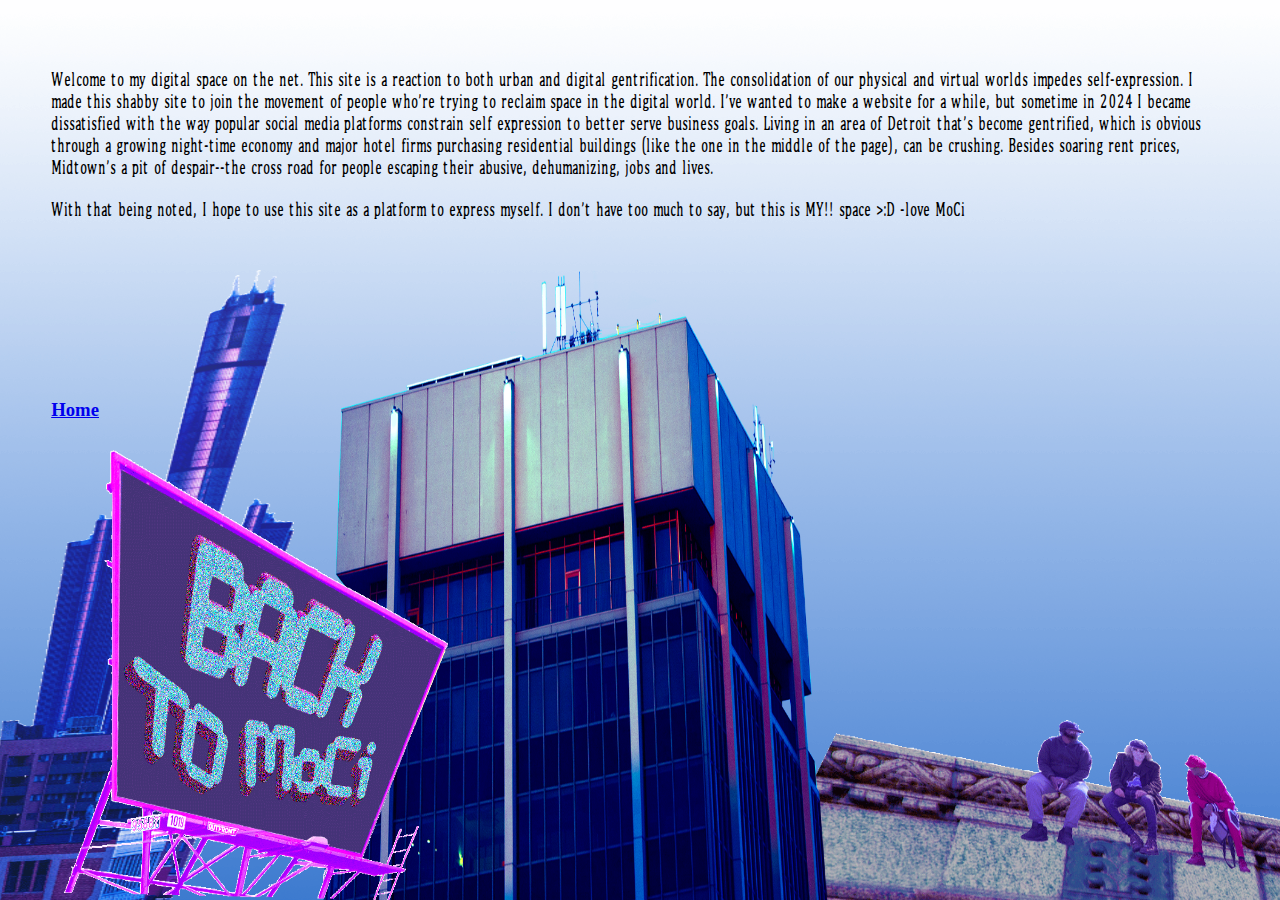
<file: about.html>
<!DOCTYPE html>
<html lang="en">
<head>
    <meta charset="UTF-8">
    <meta name="viewport" content="width=device-width, initial-scale=1.0">
    <title>MoCi Homepage</title>
    <link rel="stylesheet" href="css/style.css">
    
<style>
    body{
        background-image:url('images/moci_homepage_0007_rectangle-4.png');
    }
    /* Fonts used */

/* Section end */
</style>
</head>
<body>
 <div id="skybox">

 </div>
     
<div class="background">
    <img src="images/mcb.png" alt="Image of former apartment building that was bought by a major hospitality company." id="mca4g">
<img src="images/moci_homepage_0006_building_blue.png" alt="Transparent image of a building." id="gmbuildingbkg">
<a href="index.html"><img src="images/about-page_0000_Asset-42.png" alt="billboard that says back to moci" id="welcomemoci"></a>
  <img src="images/moci_homepage_0005_buddies.png" alt="Transparent image of a building with three men sitting on it." id="footbuilding4g">

</div>
 <div id="about">
 
    <div> <p font-family="PinkBunny">Welcome to my digital space on the net. This site is a reaction to both urban and digital gentrification. The consolidation of our physical and virtual worlds impedes self-expression. I made this shabby site to join the movement of people who're trying to reclaim space in the digital world. I've wanted to make a website for a while, but sometime in 2024 I became dissatisfied with the way popular social media platforms constrain self expression to better serve business goals. Living in an area of Detroit that's become gentrified, which is obvious through a growing night-time economy and major hotel firms purchasing residential buildings (like the one in the middle of the page), can be crushing. Besides soaring rent prices, Midtown's a pit of despair--the cross road for people escaping their abusive, dehumanizing, jobs and lives. </p>   
        <p font-family="PinkBunny">With that being noted, I hope to use this site as a platform to express myself. I don't have too much to say, but this is MY!! space >:D  -love MoCi </p>
</div>   

 <h3><a href="index.html">Home</h3>


           
 </div>  
  
    

   
</body>
</file>
<file: css/style.css>
@font-face{
    font-family:JuicyB30;
    src:url("../fonts/juicyb30.ttf") format("truetype");

}
@font-face{
    font-family:PinkBunny;
    src:url("../fonts/pinkbunny2.woff") format("woff");

}
/* This section is for block level elements */
body{
   
   display:flex;
   flex-direction:column;
   position:static;
   
 
   

}
.background{

    width:60%;
}


#container{
    display: grid;
   margin: auto;
   column-gap:0%;
   row-gap:0%;
   width:100%;
  height:70%;
   z-index:21;
}
header{
    display:flex;
    flex-direction:row;

    width:50%;
    height:10%;
    justify-content:flex-start;
    position:absolute;
    left:0%;
    top:10%;
    grid-column:1/span 3;
    flex-wrap: wrap;
  

}
footer{
    width:100%;
    height: 20%;
    position:absolute;
    bottom: 0%;

}
h1{
    color:rgb(28, 28, 97);
    font-size:300%;
}
a{
    
}
p{
    font-family:PinkBunny;
    font-size:larger;
}
/* This section is for class elements */

  
.homenav{
    display:flex;
    flex-direction:column;
justify-content: space-evenly;
position:absolute;
right:6%; 
z-index:0;
height:60%;
width:26%;
bottom:20%;



}
#about{
  display:flex;
    flex-direction:column;
justify-content: space-evenly;
position:absolute;
right:6%; 
z-index:0;
height:90%;
width:90%;
top:-10%; 
}    
  
  
/********this section is for pagelinks ******/
.plink{
height:20%;
width:100%;
bottom:40%;
position:static;
font-family:JuicyB30;
font-size: 250%;
}

/*********Section end******/


/* This section is for id elements present on index.html |4g=foreground, bkg=background */
#home-body{
  
 position:absolute;
   height:100%;
   width:100%;

}

#footbuilding4g{
    position: absolute;
    bottom:0%;
    right:-4%;
    width:45%;
    height: 20%;
   
    z-index: -13;

}
#gmbuildingbkg{
    position:absolute;
    left:-2%;
    z-index: -14;
    height:70%;
    width:25%;
    bottom:0%;
    opacity:0.8;
}
#mca4g{
    position:absolute;
    right: 35%;
    bottom: 0%;
    z-index: 15;
    height:70%;
    width:40%;
}
#welcomemoci{
    position:absolute;
    bottom:0%;
    height:50%;
    width:30%;
    z-index:16;
    right:65%;
}


/** This section is for id elements present on linkspage.html **/
#linkspagebody{
    display:flex;
    flex-direction:row;
    width:100vw;
    height:100vh;
justify-content:right;
background-color:rgb(211, 255, 255);

}
#coolsiteframe{
width:59%;
height:80%;
border-width:10px;
border-radius:1%;
border-style:solid;
border-color:rgba(164, 27, 159, 0.249);
}
#coolpeopleframe{
 width:30%;
height:80%;  
border-width:10px;
border-radius:1%;
border-style:solid;
border-color:rgba(164, 27, 159, 0.249);
}

.coolbodies{
    display:flex;
    flex-direction:column;
    width:98%;
    height:100%;
   background-color:rgba(223, 101, 183, 0.244);
   margin:2%;
   
 
}

.coolsite{
    display:flex;
flex-direction:row;
width:98%;
height:20%;
border-width: 3px;  
border-color:rgba(0, 0, 0, 0.122);
border-radius:1%;
border-style:solid;
background-color:rgba(255, 9, 206, 0.151);
    

 
}
.cooltitle{
    font-family:JuicyB30;
    color:rgb(89, 8, 103);
}
.sitetext{
    display:flex;
    flex-direction:column;
    justify-content:center;
    width:70%;
    height:80%;
   padding:2%;
   color:rgb(89, 8, 103);
   white-space:normal;
    overflow:auto;

}
.cooltext{
   color:rgb(181, 11, 127); 
}
.sitebio{
    font-family:monospace;
    margin:2%;
font-size:90%;
 height:20%;  
}

#sitecard{
height:100%;
width:30%;  
}

.title{
    font-family: PinkBunny;
    font-size:200%;
    height:20%;
   padding:1%;
}
#sitecard2{
height:100%;
width:40%;
}
#b2moci{
      position:absolute;
    bottom:-1%;
    height:30%;
    width:20%;
    z-index:16;
    right:80%;
}
</file>
